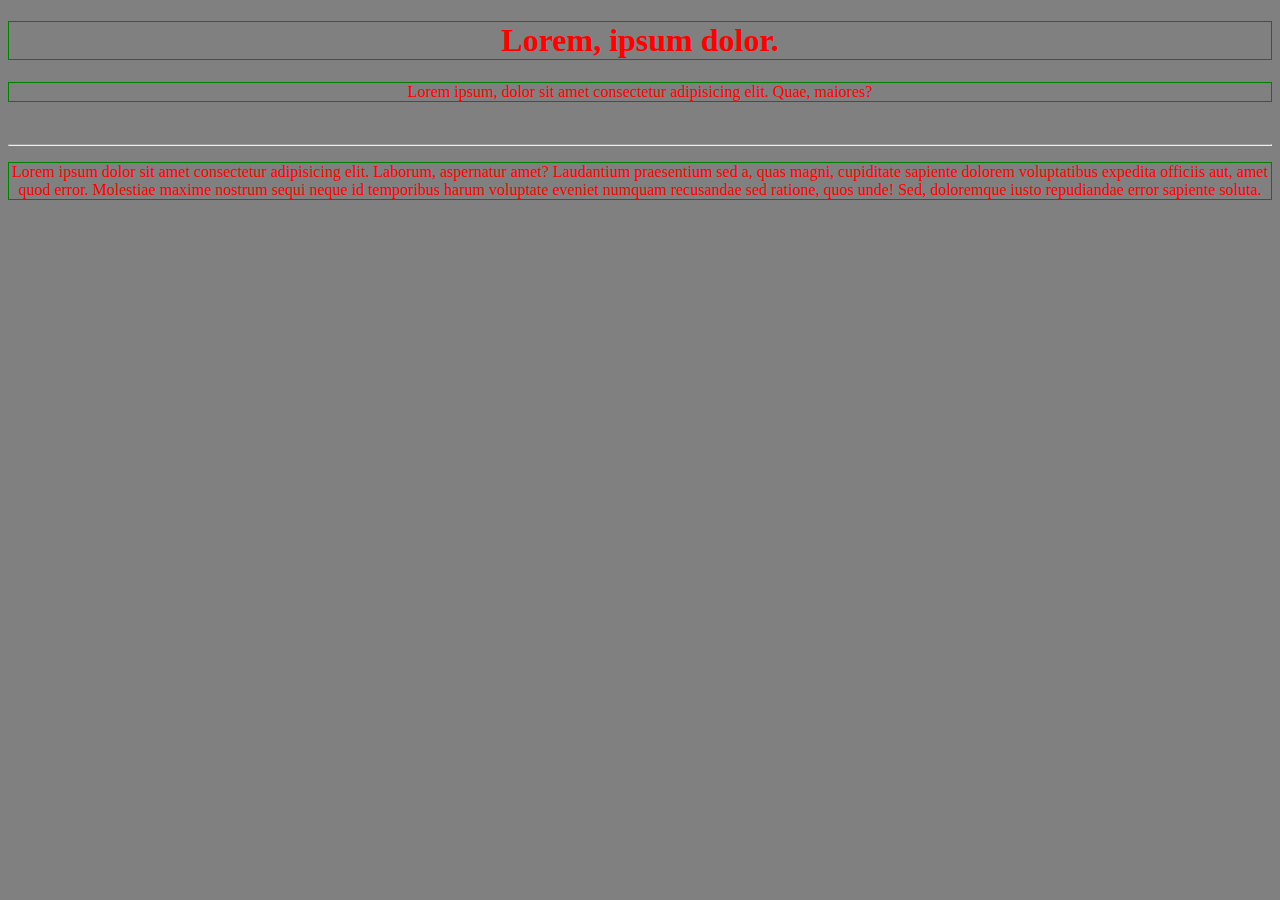
<file: index.html>
<!DOCTYPE html>
<html lang="en">
<head>
    <meta charset="UTF-8">
    <meta http-equiv="X-UA-Compatible" content="IE=edge">
    <meta name="viewport" content="width=device-width, initial-scale=1.0">
    <link rel="stylesheet" href="style.css">
    <title>Document</title>
</head>
<body>
    <h1>Lorem, ipsum dolor.</h1>
    <p>Lorem ipsum, dolor sit amet consectetur adipisicing elit. Quae, maiores?</p>
    <br>
    <hr>
    <p>Lorem ipsum dolor sit amet consectetur adipisicing elit. Laborum, aspernatur amet? Laudantium praesentium sed a, quas magni, cupiditate sapiente dolorem voluptatibus expedita officiis aut, amet quod error. Molestiae maxime nostrum sequi neque id temporibus harum voluptate eveniet numquam recusandae sed ratione, quos unde! Sed, doloremque iusto repudiandae error sapiente soluta.</p>
</body>
</html>
</file>
<file: style.css>
body {
    background-color: gray;
}
p, h1 {
    border: 1px solid green;
    text-align: center;
    color: red;
}
</file>
